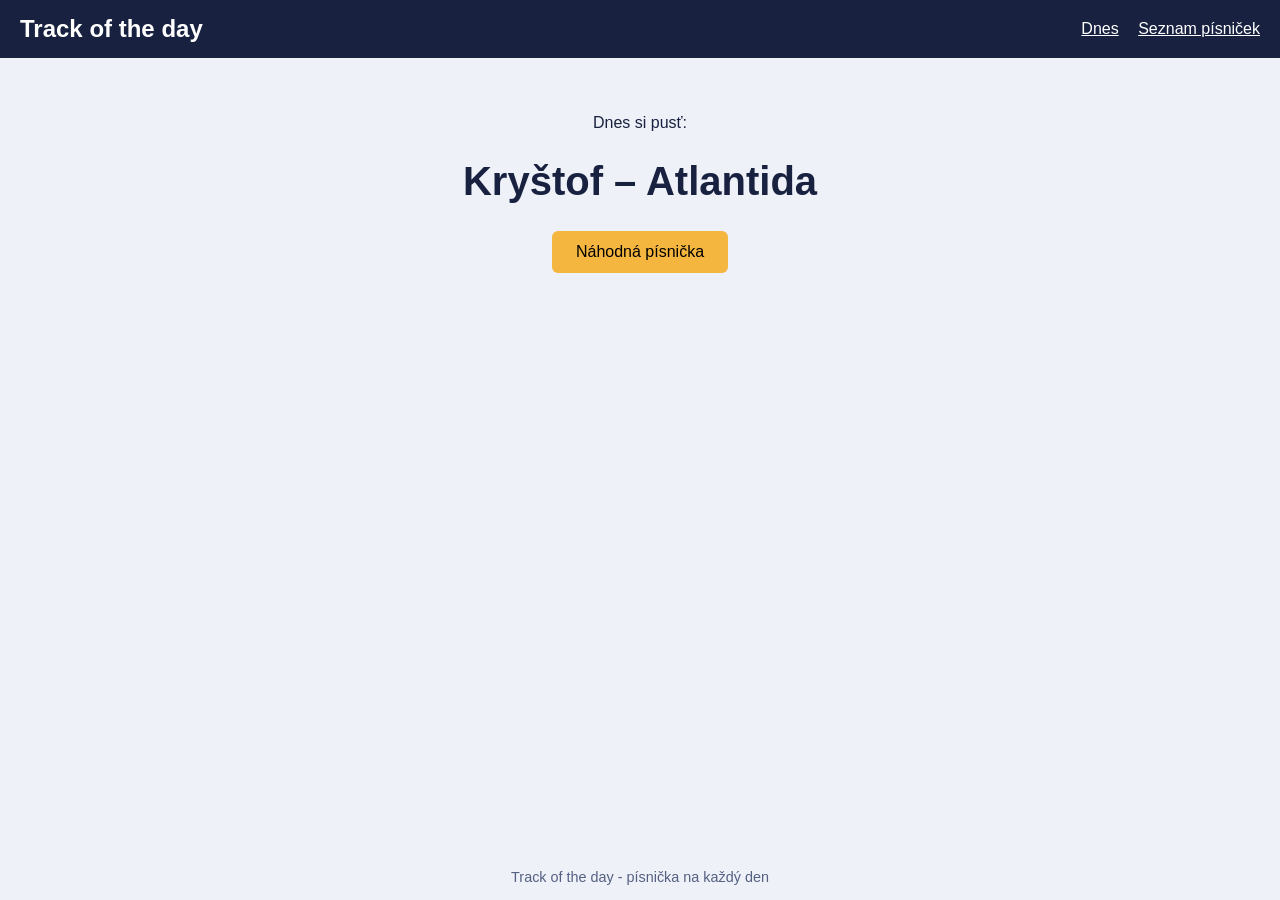
<file: index.html>
<!DOCTYPE html>
<html lang="cs">
<head>
  <meta charset="UTF-8">
  <meta name="viewport" content="width=device-width, initial-scale=1">
  <title>TOTD</title>
  <link rel="stylesheet" href="style.css">
</head>

<body>
  <header>
    <h2>Track of the day</h2>
    <nav>
      <a href="index.html">Dnes</a>
      <a href="seznam.html">Seznam písniček</a>
    </nav>
  </header>

  <main>
    <p>Dnes si pusť:</p>
    <h1 id="pisnicka"></h1>
    <button id="tlacitko">Náhodná písnička</button>
  </main>

  <footer>Track of the day - písnička na každý den</footer>

  <script src="script.js"></script>
</body>
</html>
</file>
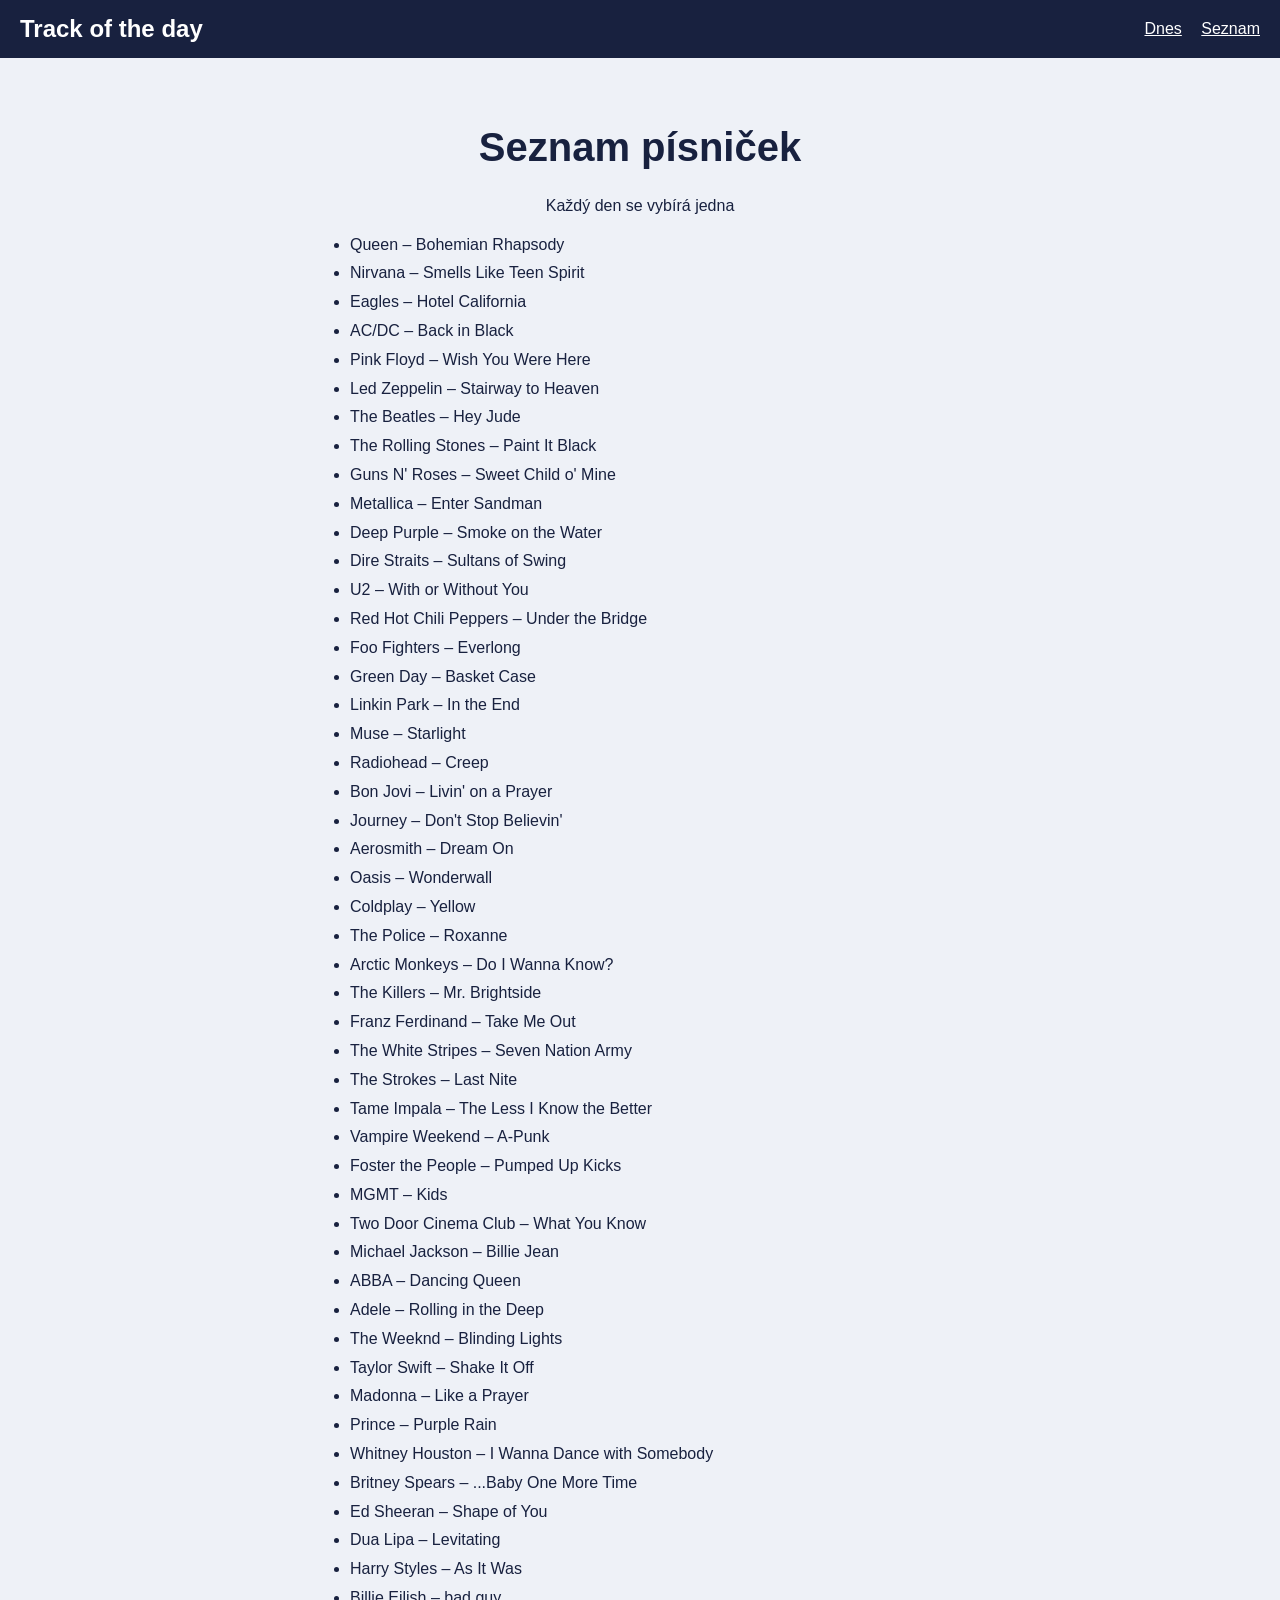
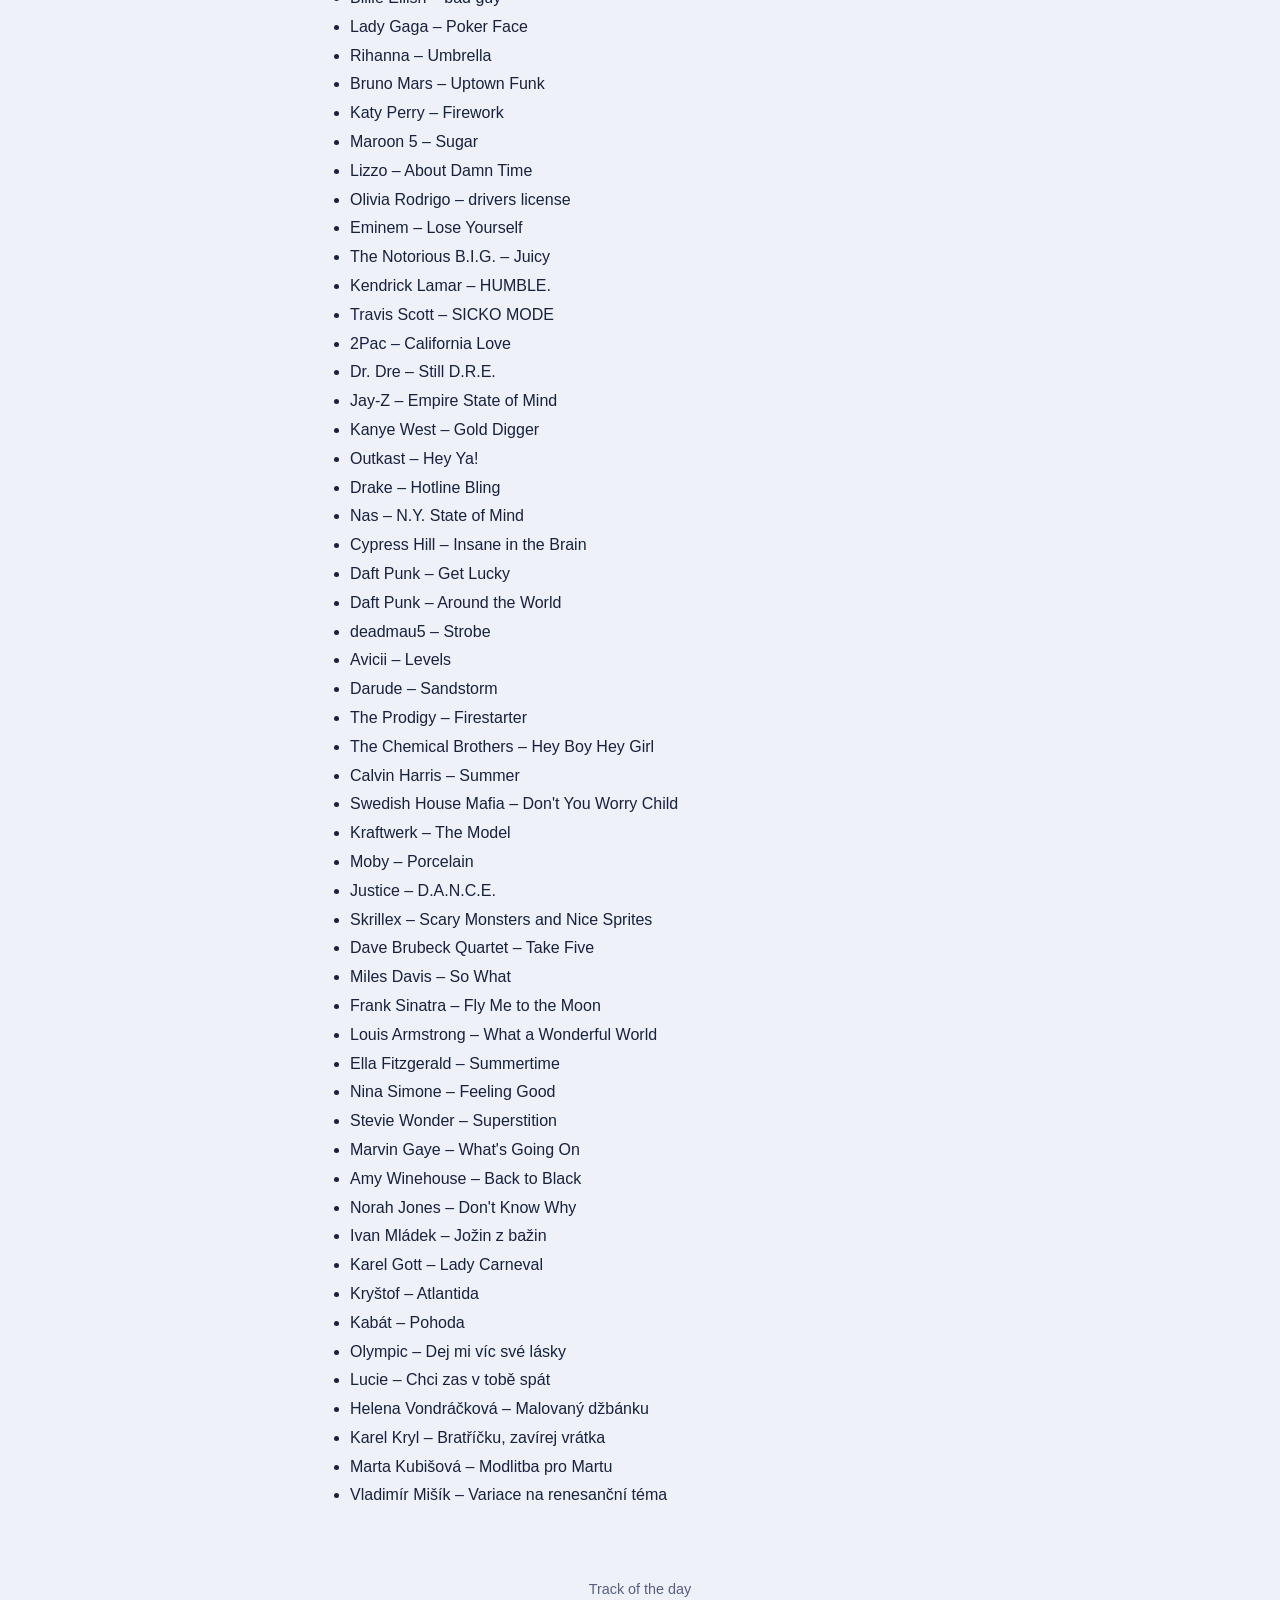
<file: seznam.html>
<!DOCTYPE html>
<html lang="cs">
<head>
  <meta charset="UTF-8">
  <meta name="viewport" content="width=device-width, initial-scale=1">
  <title>Seznam písniček – TOTD</title>
  <link rel="stylesheet" href="style.css">
</head>

<body>
  <header>
    <h2>Track of the day</h2>
    <nav>
      <a href="index.html">Dnes</a>
      <a href="seznam.html">Seznam</a>
    </nav>
  </header>

  <main>
    <h1>Seznam písniček</h1>
    <p>Každý den se vybírá jedna</p>
    <ul>
      <li>Queen – Bohemian Rhapsody</li>
      <li>Nirvana – Smells Like Teen Spirit</li>
      <li>Eagles – Hotel California</li>
      <li>AC/DC – Back in Black</li>
      <li>Pink Floyd – Wish You Were Here</li>
      <li>Led Zeppelin – Stairway to Heaven</li>
      <li>The Beatles – Hey Jude</li>
      <li>The Rolling Stones – Paint It Black</li>
      <li>Guns N' Roses – Sweet Child o' Mine</li>
      <li>Metallica – Enter Sandman</li>
      <li>Deep Purple – Smoke on the Water</li>
      <li>Dire Straits – Sultans of Swing</li>
      <li>U2 – With or Without You</li>
      <li>Red Hot Chili Peppers – Under the Bridge</li>
      <li>Foo Fighters – Everlong</li>
      <li>Green Day – Basket Case</li>
      <li>Linkin Park – In the End</li>
      <li>Muse – Starlight</li>
      <li>Radiohead – Creep</li>
      <li>Bon Jovi – Livin' on a Prayer</li>
      <li>Journey – Don't Stop Believin'</li>
      <li>Aerosmith – Dream On</li>
      <li>Oasis – Wonderwall</li>
      <li>Coldplay – Yellow</li>
      <li>The Police – Roxanne</li>
      <li>Arctic Monkeys – Do I Wanna Know?</li>
      <li>The Killers – Mr. Brightside</li>
      <li>Franz Ferdinand – Take Me Out</li>
      <li>The White Stripes – Seven Nation Army</li>
      <li>The Strokes – Last Nite</li>
      <li>Tame Impala – The Less I Know the Better</li>
      <li>Vampire Weekend – A-Punk</li>
      <li>Foster the People – Pumped Up Kicks</li>
      <li>MGMT – Kids</li>
      <li>Two Door Cinema Club – What You Know</li>
      <li>Michael Jackson – Billie Jean</li>
      <li>ABBA – Dancing Queen</li>
      <li>Adele – Rolling in the Deep</li>
      <li>The Weeknd – Blinding Lights</li>
      <li>Taylor Swift – Shake It Off</li>
      <li>Madonna – Like a Prayer</li>
      <li>Prince – Purple Rain</li>
      <li>Whitney Houston – I Wanna Dance with Somebody</li>
      <li>Britney Spears – ...Baby One More Time</li>
      <li>Ed Sheeran – Shape of You</li>
      <li>Dua Lipa – Levitating</li>
      <li>Harry Styles – As It Was</li>
      <li>Billie Eilish – bad guy</li>
      <li>Lady Gaga – Poker Face</li>
      <li>Rihanna – Umbrella</li>
      <li>Bruno Mars – Uptown Funk</li>
      <li>Katy Perry – Firework</li>
      <li>Maroon 5 – Sugar</li>
      <li>Lizzo – About Damn Time</li>
      <li>Olivia Rodrigo – drivers license</li>
      <li>Eminem – Lose Yourself</li>
      <li>The Notorious B.I.G. – Juicy</li>
      <li>Kendrick Lamar – HUMBLE.</li>
      <li>Travis Scott – SICKO MODE</li>
      <li>2Pac – California Love</li>
      <li>Dr. Dre – Still D.R.E.</li>
      <li>Jay-Z – Empire State of Mind</li>
      <li>Kanye West – Gold Digger</li>
      <li>Outkast – Hey Ya!</li>
      <li>Drake – Hotline Bling</li>
      <li>Nas – N.Y. State of Mind</li>
      <li>Cypress Hill – Insane in the Brain</li>
      <li>Daft Punk – Get Lucky</li>
      <li>Daft Punk – Around the World</li>
      <li>deadmau5 – Strobe</li>
      <li>Avicii – Levels</li>
      <li>Darude – Sandstorm</li>
      <li>The Prodigy – Firestarter</li>
      <li>The Chemical Brothers – Hey Boy Hey Girl</li>
      <li>Calvin Harris – Summer</li>
      <li>Swedish House Mafia – Don't You Worry Child</li>
      <li>Kraftwerk – The Model</li>
      <li>Moby – Porcelain</li>
      <li>Justice – D.A.N.C.E.</li>
      <li>Skrillex – Scary Monsters and Nice Sprites</li>
      <li>Dave Brubeck Quartet – Take Five</li>
      <li>Miles Davis – So What</li>
      <li>Frank Sinatra – Fly Me to the Moon</li>
      <li>Louis Armstrong – What a Wonderful World</li>
      <li>Ella Fitzgerald – Summertime</li>
      <li>Nina Simone – Feeling Good</li>
      <li>Stevie Wonder – Superstition</li>
      <li>Marvin Gaye – What's Going On</li>
      <li>Amy Winehouse – Back to Black</li>
      <li>Norah Jones – Don't Know Why</li>
      <li>Ivan Mládek – Jožin z bažin</li>
      <li>Karel Gott – Lady Carneval</li>
      <li>Kryštof – Atlantida</li>
      <li>Kabát – Pohoda</li>
      <li>Olympic – Dej mi víc své lásky</li>
      <li>Lucie – Chci zas v tobě spát</li>
      <li>Helena Vondráčková – Malovaný džbánku</li>
      <li>Karel Kryl – Bratříčku, zavírej vrátka</li>
      <li>Marta Kubišová – Modlitba pro Martu</li>
      <li>Vladimír Mišík – Variace na renesanční téma</li>
    </ul>
  </main>

  <footer>Track of the day</footer>
</body>
</html>
</file>
<file: style.css>
body {
  font-family: Arial, sans-serif;
  background: #eef1f7;
  color: #18213f;
  margin: 0;
  display: flex;
  flex-direction: column;
  min-height: 100vh;
}

header {
  background: #18213f;
  color: white;
  padding: 15px 20px;
  display: flex;
  justify-content: space-between;
  align-items: center;
  flex-wrap: wrap;
}

header h2 {
  margin: 0;
}

nav a {
  color: white;
  margin-left: 15px;
}

main {
  flex: 1;
  max-width: 700px;
  width: 100%;
  margin: 0 auto;
  padding: 40px 20px;
  box-sizing: border-box;
  text-align: center;
}

h1 {
  font-size: 2.5rem;
}

button {
  background: #f4b63f;
  border: none;
  padding: 12px 24px;
  font-size: 1rem;
  border-radius: 6px;
  cursor: pointer;
}

button:hover {
  background: #e0a22b;
}

ul {
  text-align: left;
  line-height: 1.8;
}

footer {
  text-align: center;
  padding: 15px;
  font-size: 0.9rem;
  color: #566082;
}

@media (max-width: 600px) {
  h1 {
    font-size: 1.8rem;
  }
  nav {
    margin-top: 10px;
  }
  nav a {
    margin-left: 0;
    margin-right: 15px;
  }
}
</file>
